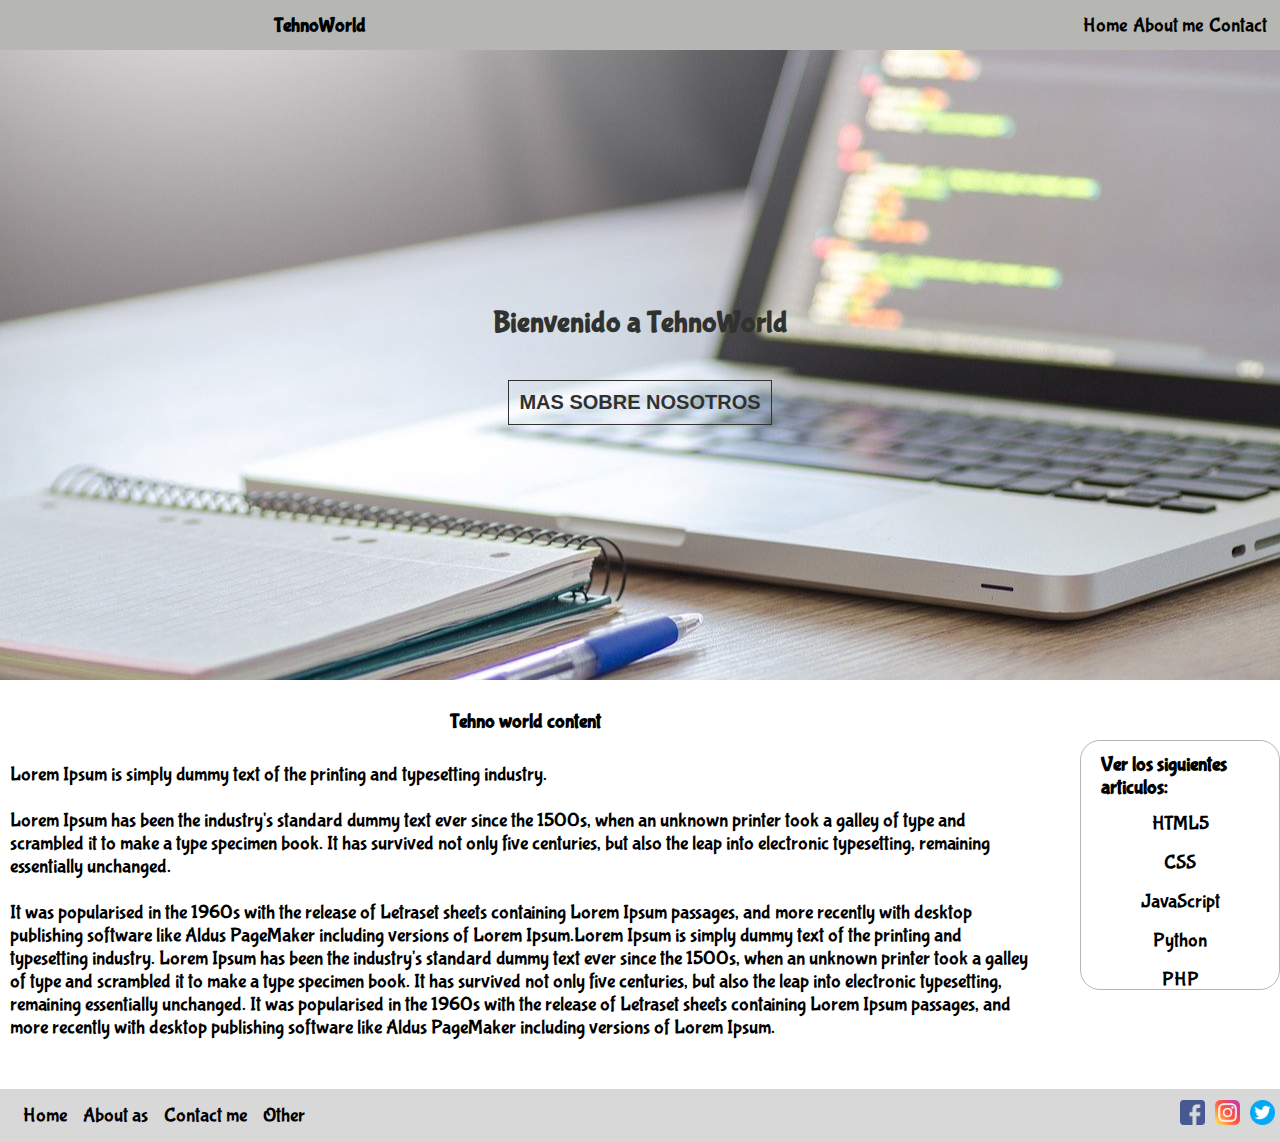
<file: index.html>
<!DOCTYPE html>
<html lang="en">
<head>
    <meta charset="UTF-8">
    <meta http-equiv="X-UA-Compatible" content="IE=edge">
    <meta name="viewport" content="width=device-width, initial-scale=1.0">
    <title>BlogPage</title>
    <link rel="stylesheet" href="./style.css">
    <link rel="preconnect" href="https://fonts.googleapis.com">
    <link rel="preconnect" href="https://fonts.gstatic.com" crossorigin>
    <link href="https://fonts.googleapis.com/css2?family=Bubblegum+Sans&display=swap" rel="stylesheet">
    <link rel="stylesheet" href="./media/media.css">
</head>
<body>
    <header>
        <h2>TehnoWorld</h2>
        <nav>
            <ul>
                <li><a href="index.html">Home</a></li>
                <li><a href="aboutMe.html">About me</a></li>
                <li><a href="contact.html">Contact</a></li>
            </ul>
        </nav>
    </header>


    <main>
        <section class="container1">
            <h1>Bienvenido a TehnoWorld</h1>
            <button><a href="/">MAS SOBRE NOSOTROS</a></button>
        </section>
        <section class="container2">
        <div class="container3">
            <h2>Tehno world content</h2>
            <article>Lorem Ipsum is simply dummy text of the printing and typesetting industry.
            <br><br> Lorem Ipsum has been the industry's standard dummy text ever since the 1500s, when an unknown printer took a galley of type and scrambled it to make a type specimen book. It has survived not only five centuries, but also the leap into electronic typesetting, remaining essentially unchanged. <br><br> It was popularised in the 1960s with the release of Letraset sheets containing Lorem Ipsum passages, and more recently with desktop publishing software like Aldus PageMaker including versions of Lorem Ipsum.Lorem Ipsum is simply dummy text of the printing and typesetting industry. Lorem Ipsum has been the industry's standard dummy text ever since the 1500s, when an unknown printer took a galley of type and scrambled it to make a type specimen book. It has survived not only five centuries, but also the leap into electronic typesetting, remaining essentially unchanged.
            It was popularised in the 1960s with the release of Letraset sheets containing Lorem Ipsum passages, and more recently with desktop publishing software like Aldus PageMaker including versions of Lorem Ipsum.</article>
        </div>
        <aside>
            <div class="as">
            <span>Ver los siguientes articulos:</span>
            <ul>
                <li><a href="">HTML5</a></li>
                <li><a href="">CSS</a></li>
                <li><a href="">JavaScript</a></li>
                <li><a href="">Python</a></li>
                <li><a href="">PHP</a></li>
            </ul>
            </div>
        </aside>
        </section>
    </main>


    <footer>
        <section>
            <ul>
                <li><a href="">Home</a></li>
                <li><a href="">About as</a></li>
                <li><a href="">Contact me</a></li>
                <li><a href="">Other</a></li>
            </ul>
        </section>
        <div class="div-icon">
           <a href="https://www.facebook.com/"><img src="./Imagenes/facebook (1).png" alt="" class="icon facebook"></a>
           <a href="https://www.instagram.com"><img src="./Imagenes/instagram (1).png" alt="" class="icon instagram"></a>
           <a href="https://twitter.com"><img src="./Imagenes/gorjeo.png" alt="" class="icon twitter"></a>
        </div>
    </footer>
</body>
</html>
</file>
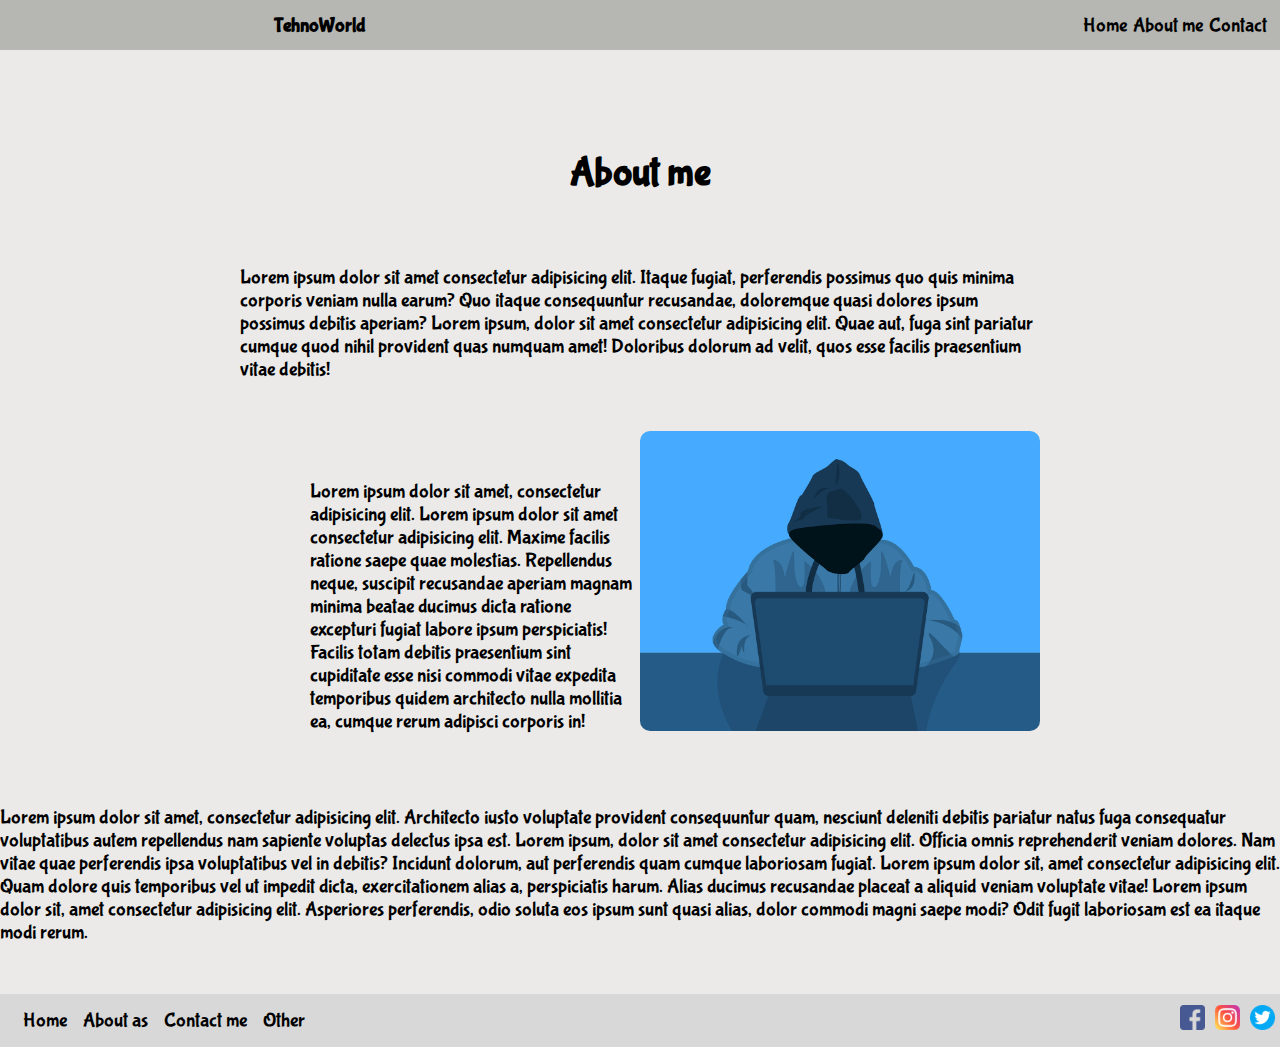
<file: aboutMe.html>
<!DOCTYPE html>
<html lang="en">
<head>
    <meta charset="UTF-8">
    <meta http-equiv="X-UA-Compatible" content="IE=edge">
    <meta name="viewport" content="width=device-width, initial-scale=1.0">
    <title>Document</title>
    <link rel="preconnect" href="https://fonts.googleapis.com">
    <link rel="preconnect" href="https://fonts.gstatic.com" crossorigin>
    <link href="https://fonts.googleapis.com/css2?family=Bubblegum+Sans&display=swap" rel="stylesheet">
    <link rel="stylesheet" href="./style2.css">
    <link rel="stylesheet" href="./style.css">
    <link rel="stylesheet" href="./media/media2.css">
</head>
<body>
    <header>
        <h2>TehnoWorld</h2>
        <nav>
            <ul>
                <li><a href="index.html">Home</a></li>
                <li><a href="aboutMe.html">About me</a></li>
                <li><a href="/">Contact</a></li>
            </ul>
        </nav>
    </header>


    <main>
        <section class="caja1">

            <h1>About me</h1>
            <p>Lorem ipsum dolor sit amet consectetur adipisicing elit. Itaque fugiat, perferendis possimus quo quis minima corporis veniam nulla earum? Quo itaque consequuntur recusandae, doloremque quasi dolores ipsum possimus debitis aperiam? Lorem ipsum, dolor sit amet consectetur adipisicing elit. Quae aut, fuga sint pariatur cumque quod nihil provident quas numquam amet! Doloribus dolorum ad velit, quos esse facilis praesentium vitae debitis!</p>

        </section>
        <section class="caja2">
            <article>
                <p class="text1"> Lorem ipsum dolor sit amet, consectetur adipisicing elit. Lorem ipsum dolor sit amet consectetur adipisicing elit. Maxime facilis ratione saepe quae molestias. Repellendus neque, suscipit recusandae aperiam magnam minima beatae ducimus dicta ratione excepturi fugiat labore ipsum perspiciatis! Facilis totam debitis praesentium sint cupiditate esse nisi commodi vitae expedita temporibus quidem architecto nulla mollitia ea, cumque rerum adipisci corporis in!</p>
                <div>
                <img src="./Imagenes/hacker-gb33293f68_1280.png" class="imagen-texto" alt="hacker">
                </div>
            </article>
            <p class="text2">Lorem ipsum dolor sit amet, consectetur adipisicing elit. Architecto iusto voluptate provident consequuntur quam, nesciunt deleniti debitis pariatur natus fuga consequatur voluptatibus autem repellendus nam sapiente voluptas delectus ipsa est. Lorem ipsum, dolor sit amet consectetur adipisicing elit. Officia omnis reprehenderit veniam dolores. Nam vitae quae perferendis ipsa voluptatibus vel in debitis? Incidunt dolorum, aut perferendis quam cumque laboriosam fugiat. Lorem ipsum dolor sit, amet consectetur adipisicing elit. Quam dolore quis temporibus vel ut impedit dicta, exercitationem alias a, perspiciatis harum. Alias ducimus recusandae placeat a aliquid veniam voluptate vitae! Lorem ipsum dolor sit, amet consectetur adipisicing elit. Asperiores perferendis, odio soluta eos ipsum sunt quasi alias, dolor commodi magni saepe modi? Odit fugit laboriosam est ea itaque modi rerum.</p>
        </section>
    </main>

    
    <footer>
        <section>
            <ul>
                <li><a href="">Home</a></li>
                <li><a href="">About as</a></li>
                <li><a href="">Contact me</a></li>
                <li><a href="">Other</a></li>
            </ul>
        </section>
        <div class="div-icon">
           <a href="https://www.facebook.com/"><img src="./Imagenes/facebook (1).png" alt="" class="icon facebook"></a>
           <a href="https://www.instagram.com"><img src="./Imagenes/instagram (1).png" alt="" class="icon instagram"></a>
           <a href="https://twitter.com"><img src="./Imagenes/gorjeo.png" alt="" class="icon twitter"></a>
        </div>
    </footer>
</body>
</html>
</file>
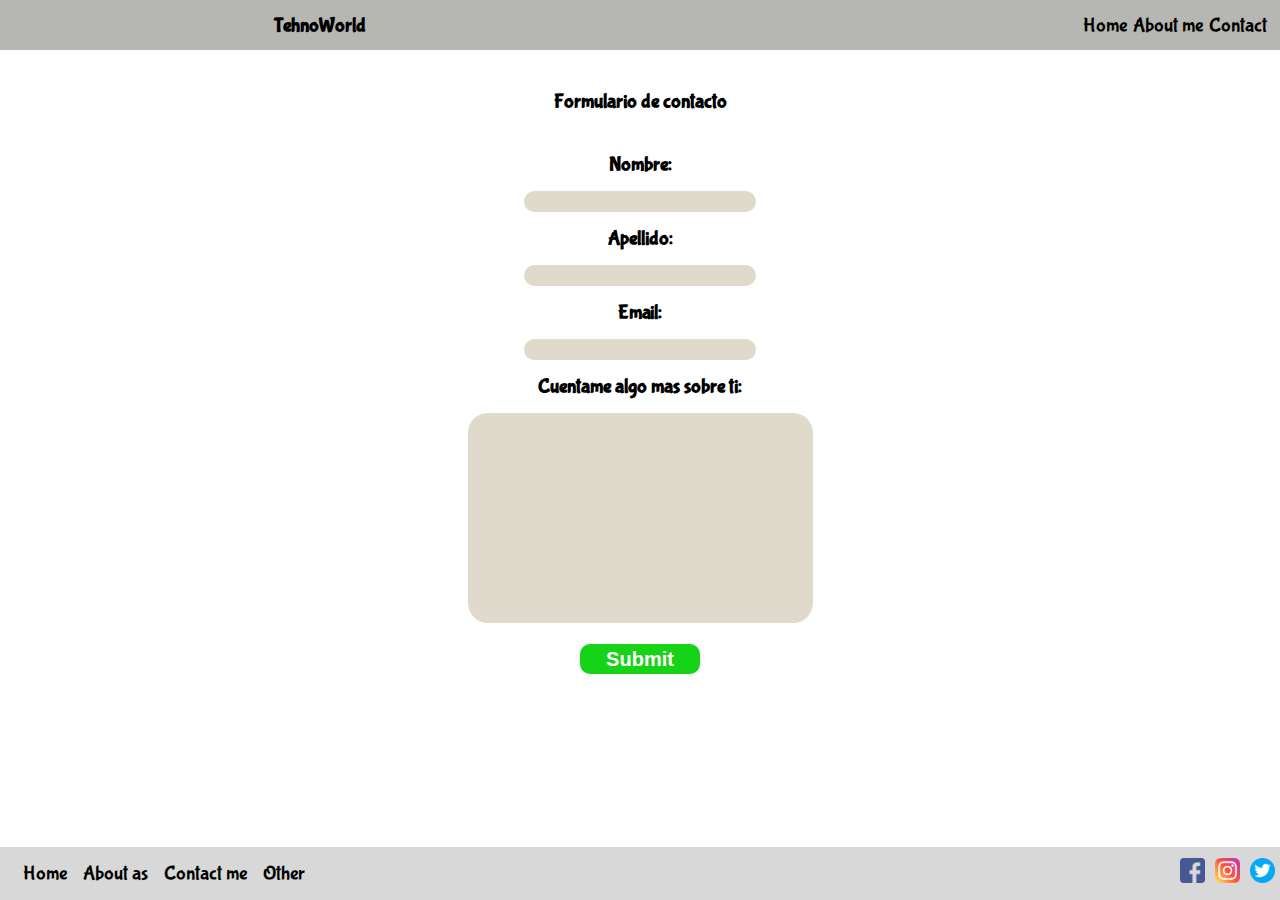
<file: contact.html>
<!DOCTYPE html>
<html lang="en">
<head>
    <meta charset="UTF-8">
    <meta http-equiv="X-UA-Compatible" content="IE=edge">
    <meta name="viewport" content="width=device-width, initial-scale=1.0">
    <title>Document</title>
    <link rel="stylesheet" href="./style.css">
    <link rel="stylesheet" href="./style3.css">
    <link rel="preconnect" href="https://fonts.googleapis.com">
    <link rel="preconnect" href="https://fonts.gstatic.com" crossorigin>
    <link href="https://fonts.googleapis.com/css2?family=Bubblegum+Sans&display=swap" rel="stylesheet">
    <link rel="stylesheet" href="./media/media3.css">
</head>
<body>
    <header>
        <h2>TehnoWorld</h2>
        <nav>
            <ul>
                <li><a href="index.html">Home</a></li>
                <li><a href="aboutMe.html">About me</a></li>
                <li><a href="contact.html">Contact</a></li>
            </ul>
        </nav>
    </header>
    
    <main class="main_form">

        <h1 class="form_h1">Formulario de contacto</h1>

        <form action="" class="form_container"> 
            <label for="dataname" class="laname la">
                <span>Nombre:</span>
                <input type="text" id="dataname" class="inp" required>
            </label>
            <label for="dataapellido" class="laapellido la">
                <span>Apellido:</span>
                <input type="text" id="dataapellido" class="inp" required>
            </label>
            <label for="dataemail" class="laemail la">
                <span>Email:</span>
                <input type="email"id="dataemail" class="inp" required>
            </label>
            <label for="datatext" class="latext la" >
                <span>Cuentame algo mas sobre ti:</span>
                <textarea name="descripcion" id="datatext" cols="30" rows="10" class="inp text_area"></textarea>
            </label>

            <label for="buton_form">
                <input type="submit" class="buton" id="buton_form">
            </label>

        </form>













    </main>


    <footer>
        <section>
            <ul>
                <li><a class="submenu" href="">Home</a></li>
                <li><a class="submenu" href="">About as</a></li>
                <li><a class="submenu" href="">Contact me</a></li>
                <li><a class="submenu" href="">Other</a></li>
            </ul>
        </section>
        <div class="div-icon">
           <a href="https://www.facebook.com/"><img src="./Imagenes/facebook (1).png" alt="" class="icon facebook"></a>
           <a href="https://www.instagram.com"><img src="./Imagenes/instagram (1).png" alt="" class="icon instagram"></a>
           <a href="https://twitter.com"><img src="./Imagenes/gorjeo.png" alt="" class="icon twitter"></a>
        </div>
    </footer>
</body>
</html>
</file>
<file: style.css>
*{
    margin: 0;
    padding: 0;
    box-sizing: border-box;
}
body{
    font-family: 'Bubblegum Sans', cursive;
     }

header{
    display: grid;
    width: 100vw;
    grid-template-columns: 1fr 1fr;
    align-items: center;
    background-color: rgb(182, 182, 178);
    color: black;
    height: 50px;
}
header nav ul{
    list-style: none;
    display: flex;
}
header nav ul li a{
    text-decoration: none;
    color: black;
    padding: 0 3px;
}
header nav ul li{ 
    font-size: 15px;
}

header nav{
    display: flex;
    justify-content: end;
    padding-right: 10px;
}
header h2{
    display: flex;
    justify-content: center;
}



/*main*/


.container1{
    display: flex;
    flex-direction: column;
    align-items:center;
    justify-content: center;
    width: 100vw;
    height: 70vh;
    background-image: url(./Imagenes/business-ga5ef9673e_1280.jpg);
    background-position: center;
    background-size: cover;
    background-repeat: no-repeat;

}

.container1 h1{
    font-weight: bolder;
    font-size: 30px;
    color: rgb(49, 49, 48);
    margin-bottom: 40px;
}

.container1 button {
    padding: 10px;
    border:1px solid rgb(49, 49, 48);
    background: transparent;
}
.container1 button:hover{ 
    box-shadow: 0px 10px 27px 4px rgba(0,0,0,0.68);
}

.container1 button a{
    text-decoration: none;
    color: rgb(49, 49, 48);
    font-weight: bolder;

}
.container2 {
    display: grid;
    grid-template-columns: 3fr 1fr;
    gap: 30px ;
    margin-bottom: 20px;
}
.container3{
    display: flex;
    width: 100%;
    flex-direction: column;
    justify-items: center;
}
.container3 h2{
    margin: 30px 0;
    display: flex;
    justify-content: center;
}
.container3 article{
    margin: 0 10px;
}
.container2 aside {
    grid-row: 2/3;
    margin: 0 auto;
}

.container2 aside a{
    text-decoration: none;
    color: black;
}
.container2 aside ul{
    list-style: none;
    padding: 5px 0;
    width: 100%;
    display: flex;
    flex-direction: column;
}
.container2 aside ul li{
    display: flex;
    justify-content: center;
    padding: 8px 0;
}
.container2 aside span{
    display: flex;
    justify-content: center;
    font-weight:bolder;
}
.container2 aside{
    width: 200px;
    margin: 0 auto;
    border-radius: 20px;
    display: flex;
    flex-direction: column;
    justify-items: center;
    padding-top:10px; ;
}
.as {
    border:1px solid rgb(182, 182, 178);
    border-radius: 20px;
}

/*footer*/

.icon{
    width: 25px;
    margin: 0 5px;
}
footer{
    display: grid;
    grid-template-columns: 4fr 2fr;
    align-items: center;
    width: 100vw;
    background-color: rgb(216, 216, 216);
    margin-top: 50px;
    
}
footer section ul li a{
    text-decoration: none;
    color: black;
    font-size: 12px;
}
footer section ul li{
    margin: 0 8px;
}
footer section ul{
    display:flex ;
    list-style: none;
    padding: 0;
    margin: 10;
}
footer section{
    margin: 15px 15px;

}
.div-icon{
    width: auto;
    display: flex;
    justify-content: end;
}
</file>
<file: media/media.css>
@media (max-width:599px){
    .container2{
        display: flex;
        flex-direction: column;
        justify-content: center;
    }
}



@media  (min-width:600px) {
    *{
        font-size: 20px;
    }
    footer section ul li a{
        font-size: 20px;
    }
    .container2{
        display:flex
}
    .container3{
        max-width: auto;
        margin: 0 auto;
    }
    .as span{
        margin: 0 20px;
    }
 
    .as{
    display: flex;
    flex-direction: column;
    width: 200px;
    height: 250px; 
    padding-top: 12px;
    margin: auto 0;
   }



}
</file>
<file: style2.css>
body{
    display:grid;
    height: 100vh;
    width: 100vw;
    grid-template-columns: 100vw;
    grid-template-rows: auto 4fr auto;
    justify-content: center;
}
.caja1{
    display: flex;
    flex-direction: column;
    margin: 0 10px;
}

.caja1 h1{
    display: flex;
    justify-content: center;
    margin-top: 50px;
    margin-bottom: 25px;
}














main .imagen-texto{
    width: 170px;
    height: 150px;
    border-radius: 10px;

    
}
main .caja2 article{
    display: grid;
    grid-template-columns: 3fr 1fr;
    margin: 25px 10px;
}
main .caja2 article div{
    display: flex;
    height: 100%;
    align-items: center;
}

main .caja2 article .text2{
    grid-area: 2/1/3/3;
    margin-top: 10px;
}

.text2{
    margin: 0 10px;
}

body{
    background-color: rgb(235, 234, 232);
}
</file>
<file: media/media2.css>
@media (min-width:492px){
    *{
        font-size: 20px;
    }
    footer  section ul li a{
        font-size: 20px;
    }
}


@media (min-width:700px){
    .caja1{
        margin: 50px 10px;
    }
    .caja1 p{
        margin-top: 30px;
        max-width: 800px;
    }
    .caja2 .text1{
        margin: 0 auto;
        max-width: 600px;
    }
}

@media (min-width:1200px){
    .caja2 article img{
    width: 400px;
    height: 300px;
    position: relative;
    margin-bottom: 50px;
    margin-right: 230px;
    }

    .caja1 p{
        margin: 0 auto;
    }
    .caja1 h1 {
        font-size: 40px;
        margin-bottom: 70px;
    }
    .caja2 .text1{
        max-width: 900px;
        margin: auto 0;
        margin-left: 300px;
    }
    .caja2 .text2{
        max-width: 1350px;
        margin: 0 auto;
    }
}
</file>
<file: style3.css>
body{
    display:grid;
    height: 100vh;
    width: 100vw;
    grid-template-columns: 100vw;
    grid-template-rows: auto 4fr auto;
    justify-content: center;
}





.main_form{
    display: flex;
    width: 100%;
    height: 100%;
    flex-direction: column;
}
.form_h1{
    display: flex;
    justify-content: center;
    margin: 40px 0;
}

.inp{
    border: none;
    background-color: rgb(224, 218, 205);
    outline: none;
    font-size: 18px;
    border-radius: 20px;
    margin: 15px 0 
}
.la span{
    width: 100%;
    display: flex;
    justify-content: center;
    font-size: 20px;
    font-weight: bold;
}
.form_container{
    display: flex;
    flex-direction: column;
   
   
}
.form_container label{
    margin: 0 auto;
}
.text_area{
resize: none;
}

.buton{
    width: 120px;
    height: 30px;
    font-weight: bolder;
    border: none;
    color: white;
    background-color: rgb(23, 211, 23);
    border-radius: 10px;
}
</file>
<file: media/media3.css>
@media (min-width:492px){
    *{
        font-size: 20px;
    }
    body footer  section ul li .submenu{
        font-size: 20px;
    }
}
</file>
